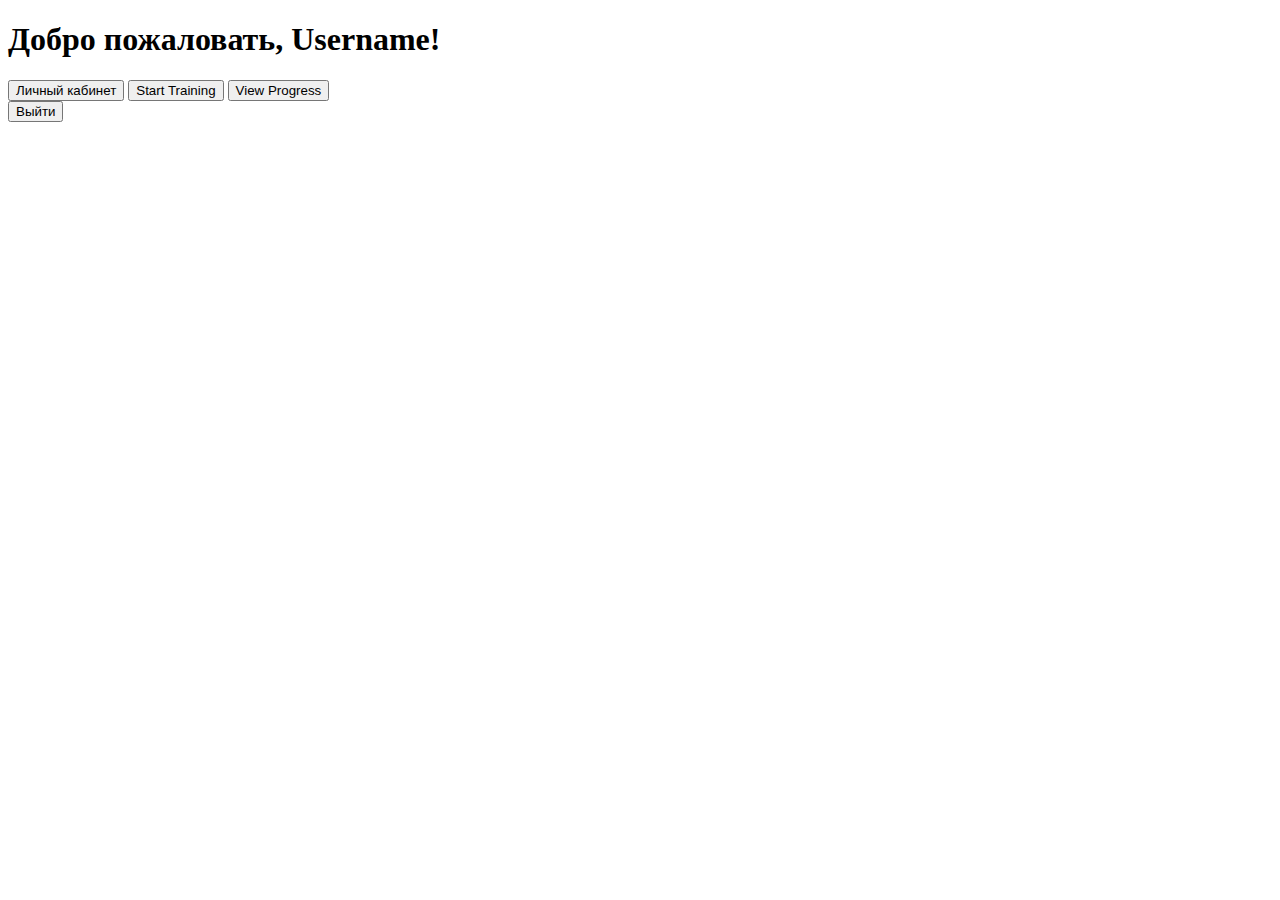
<file: src/main/resources/templates/home.html>
<!DOCTYPE html>
<html xmlns:th="http://www.thymeleaf.org">
<head>
    <title>Главная страница</title>
    <meta charset="UTF-8">
</head>
<body>
<h1>Добро пожаловать, <span th:text="${username}">Username</span>!</h1>

<!-- Кнопки после успешного входа -->
<div>
    <button onclick="location.href='/personal-cabinet'">Личный кабинет</button>
    <button onclick="location.href='/start-training'">Start Training</button>
    <button onclick="location.href='/progress'">View Progress</button>
</div>

<!-- Кнопка выхода -->
<div>
    <button onclick="location.href='/logout'">Выйти</button>
</div>

</body>
</html>
</file>
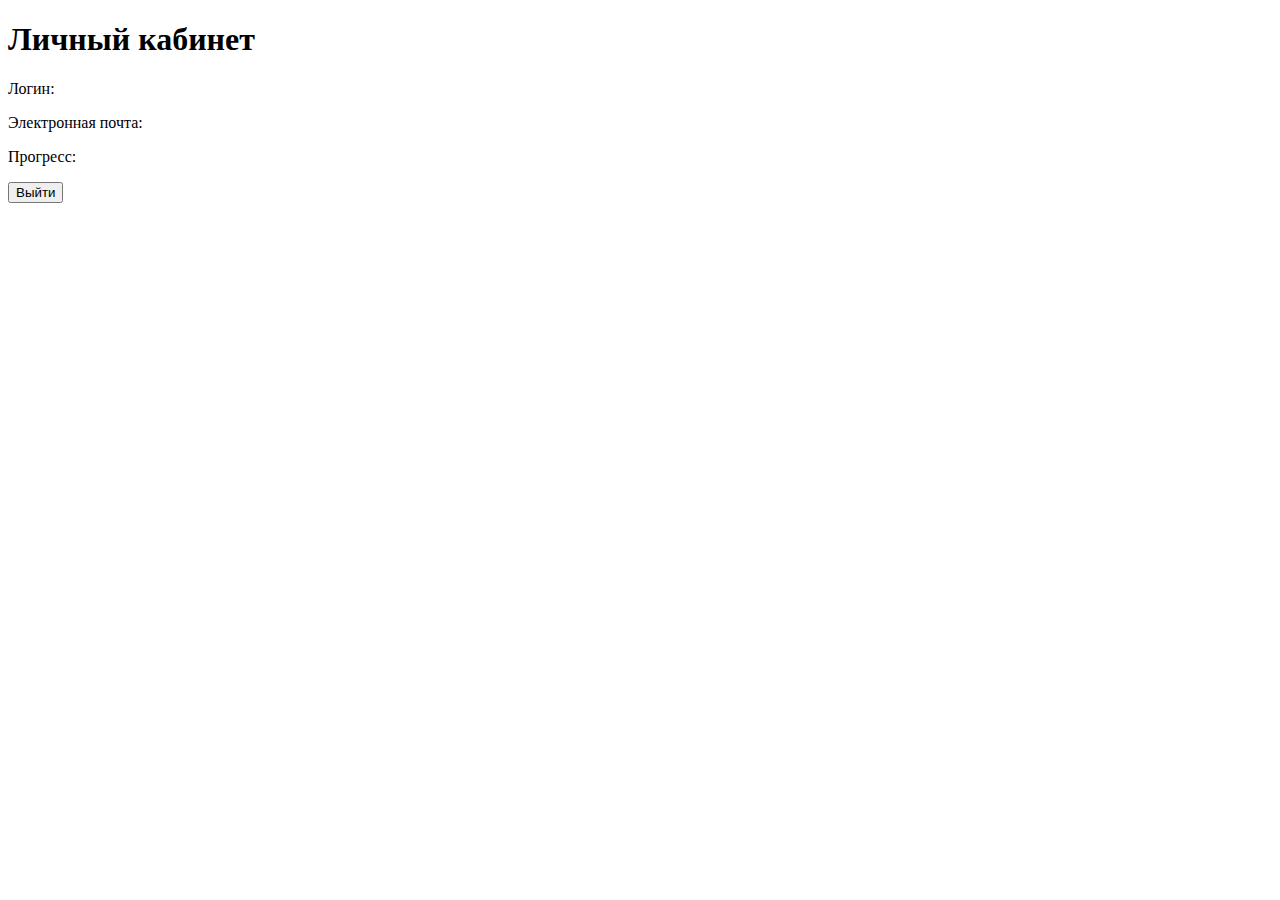
<file: src/main/resources/templates/personal-cabinet.html>
<!DOCTYPE html>
<html xmlns:th="http://www.thymeleaf.org">
<head>
    <title>Личный кабинет</title>
</head>
<body>
<h1>Личный кабинет</h1>
<div>
    <p>Логин: <span th:text="${username}"></span></p>
    <p>Электронная почта: <span th:text="${email}"></span></p>
    <p>Прогресс: <span th:text="${progress}"></span></p>
</div>
<div>
    <button onclick="location.href='/logout'">Выйти</button>
</div>
</body>
</html>
</file>
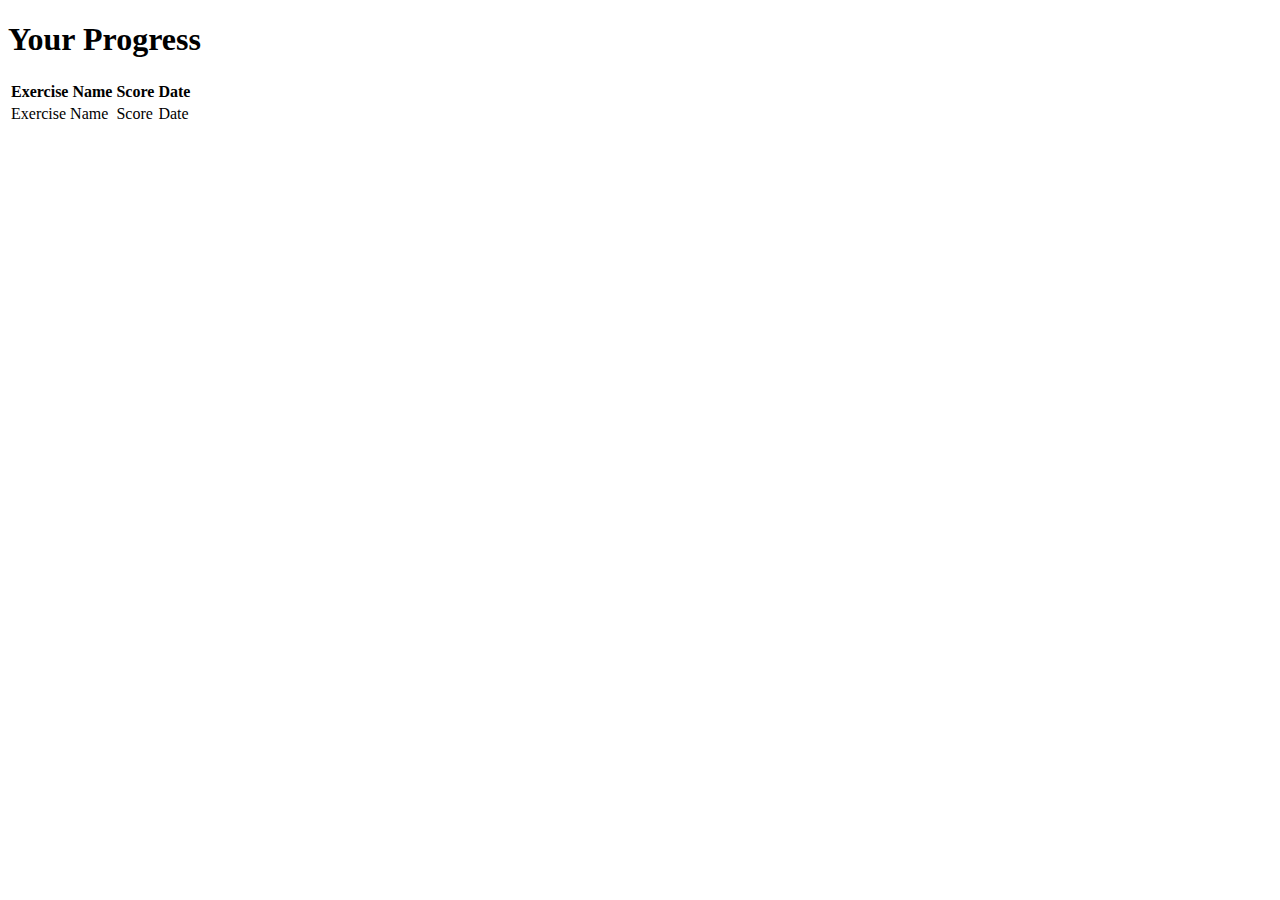
<file: src/main/resources/templates/progress.html>
<!DOCTYPE html>
<html>
<head>
    <title>View Progress</title>
</head>
<body>
<h1>Your Progress</h1>
<table>
    <thead>
    <tr>
        <th>Exercise Name</th>
        <th>Score</th>
        <th>Date</th>
    </tr>
    </thead>
    <tbody>
    <tr th:each="result : ${results}">
        <td th:text="${result.exerciseName}">Exercise Name</td>
        <td th:text="${result.score}">Score</td>
        <td th:text="${result.date}">Date</td>
    </tr>
    </tbody>
</table>
</body>
</html>
</file>
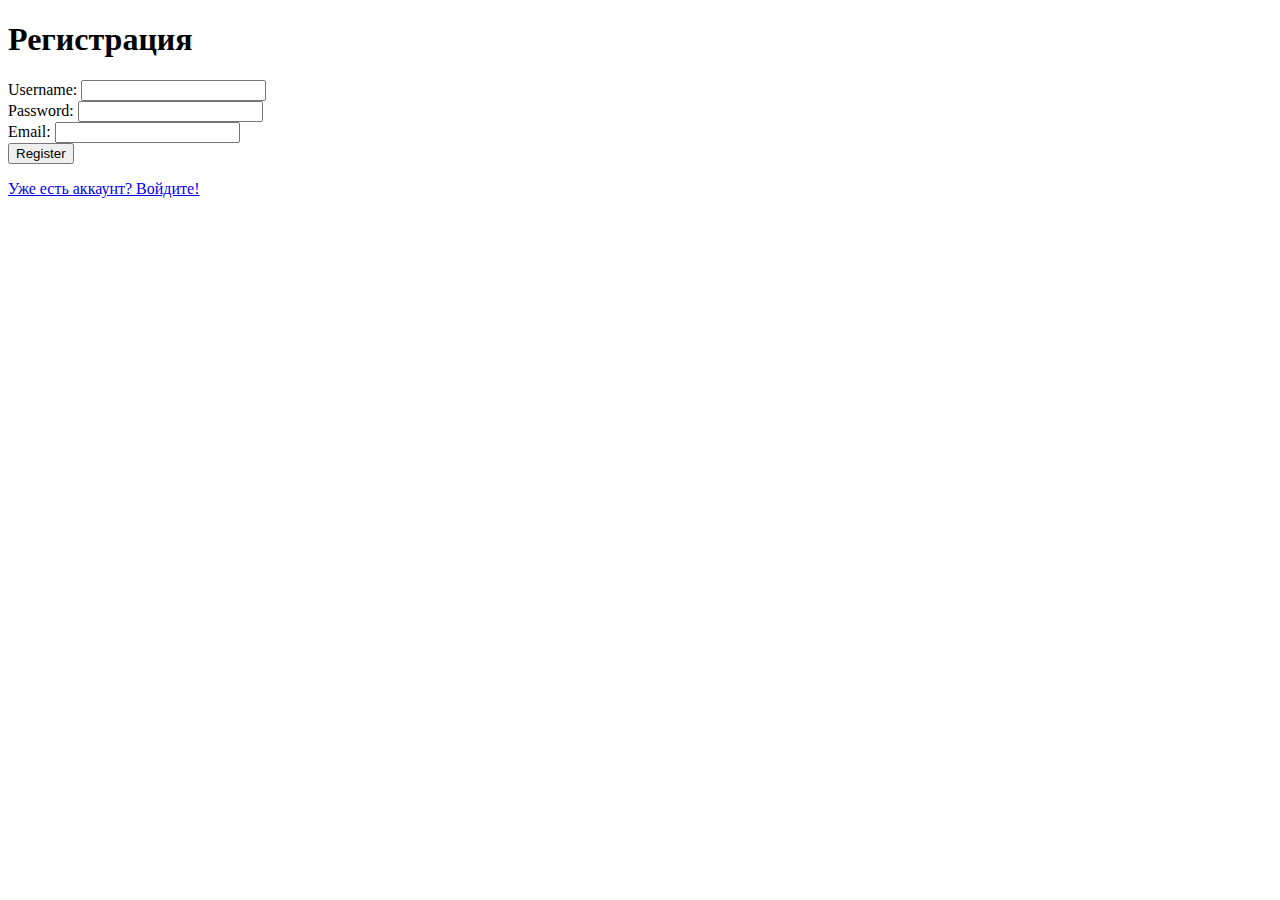
<file: src/main/resources/templates/register.html>
<!DOCTYPE html>
<html lang="en">
<head>
    <meta charset="UTF-8">
    <title>Регистрация</title>
</head>
<body>
<h1>Регистрация</h1>

<!-- register.html -->
<form action="/register" method="post">
    <label for="username">Username:</label>
    <input type="text" id="username" name="username" required><br>

    <label for="password">Password:</label>
    <input type="password" id="password" name="password" required><br>

    <label for="email">Email:</label>
    <input type="email" id="email" name="email" required><br>

    <button type="submit">Register</button>
</form>

<!-- Если ошибка с занятым именем пользователя -->
<div th:if="${error}">
    <p th:text="${error}"></p>
</div>

<a href="/login">Уже есть аккаунт? Войдите!</a>
</body>
</html>
</file>
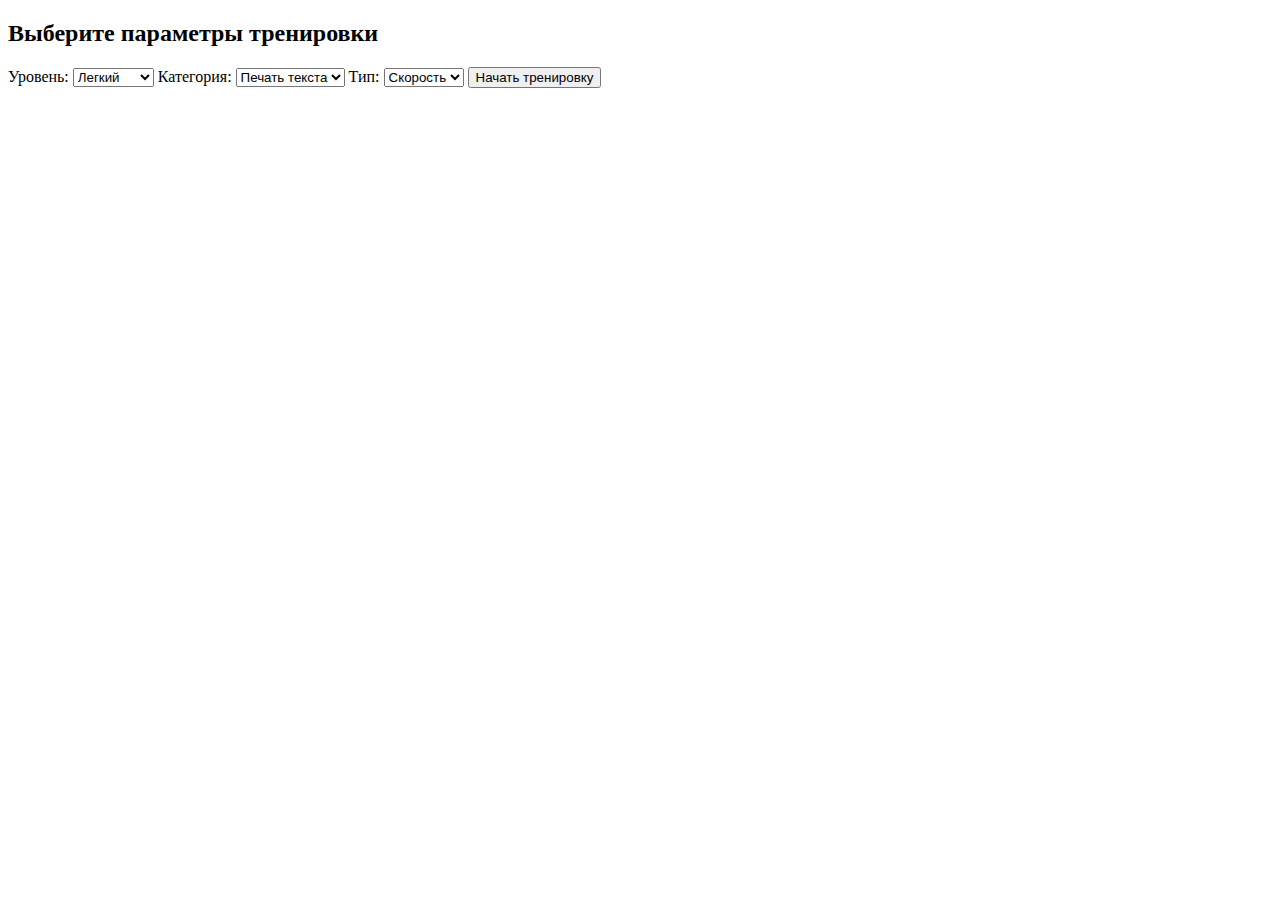
<file: src/main/resources/templates/start-training.html>
<!-- start-training.html -->
<!DOCTYPE html>
<html lang="ru">
<head>
  <meta charset="UTF-8">
  <title>Start Training</title>
</head>
<body>
<h2>Выберите параметры тренировки</h2>
<form action="/start-training" method="POST">
  <label for="level">Уровень:</label>
  <select name="level" id="level">
    <option value="1">Легкий</option>
    <option value="2">Средний</option>
    <option value="3">Сложный</option>
  </select>

  <label for="category">Категория:</label>
  <select name="category" id="category">
    <option value="1">Печать текста</option>
    <option value="2">Цифры</option>
    <option value="3">Комбо</option>
  </select>

  <label for="type">Тип:</label>
  <select name="type" id="type">
    <option value="1">Скорость</option>
    <option value="2">Точность</option>
    <option value="3">Комбо</option>
  </select>

  <button type="submit">Начать тренировку</button>
</form>


<div>
  <div th:if="${not #lists.isEmpty(error)}">
    <p style="color:red;" th:text="${error}"></p>
  </div>

  <div th:if="${not #lists.isEmpty(message)}">
    <p style="color:green;" th:text="${message}"></p>
  </div>
</div>

</body>
</html>
</file>
